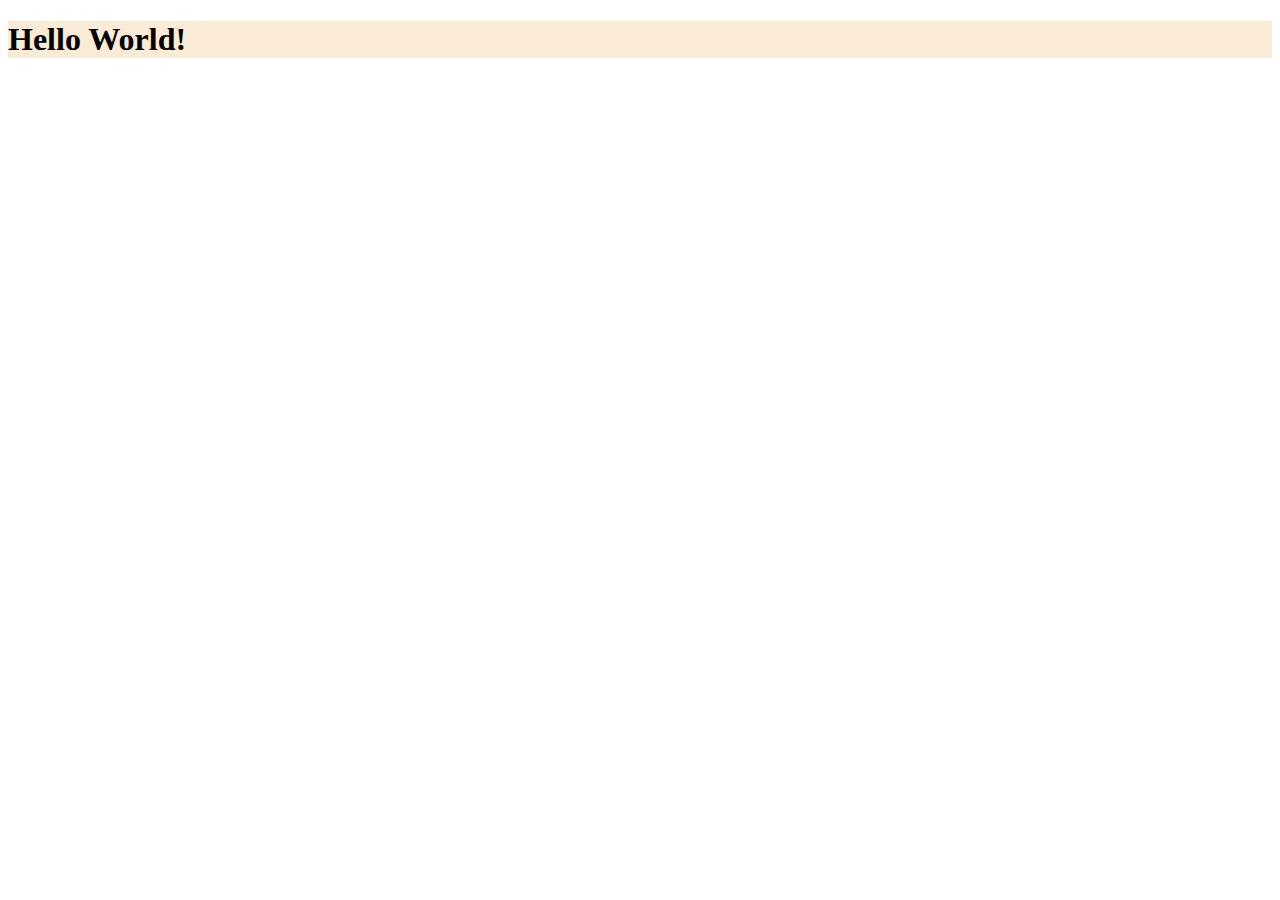
<file: src/PagesAPI/wwwroot/first-post/index.html>
<!DOCTYPE html>
                        <html>
                            <head>
                                <title>First Post</title>
                                <link rel='stylesheet' href='../css/post.css'>
                            </head>
                        <body>
                            <h1>Hello World!</h1>    
                        </body>
                        </html>
</file>
<file: src/PagesAPI/wwwroot/css/post.css>
﻿h1 {
    background-color: antiquewhite;
}
</file>
